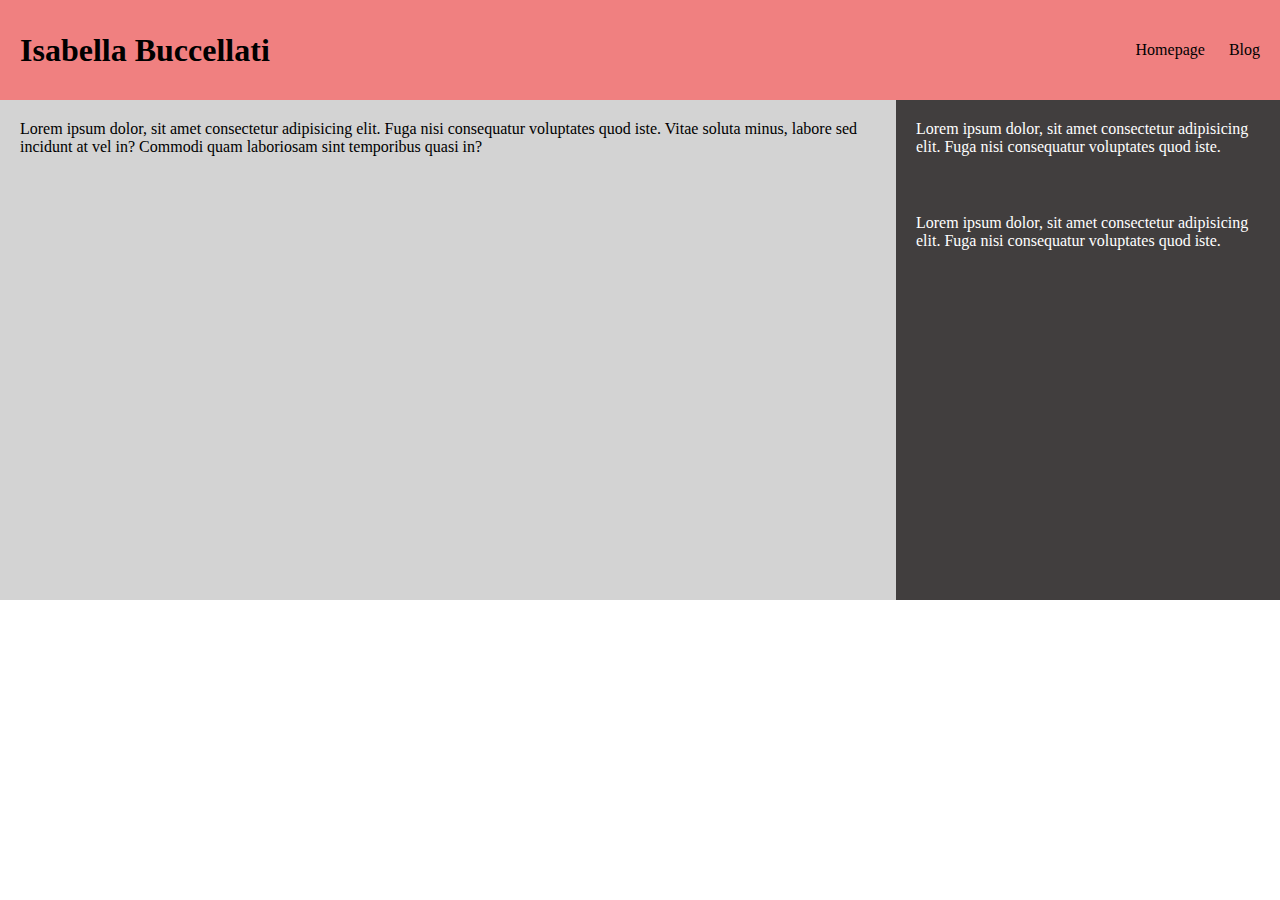
<file: index.html>
<!DOCTYPE html>
<html lang="en">
<head>
    <meta charset="UTF-8">
    <meta name="viewport" content="width=device-width, initial-scale=1.0">
    <meta http-equiv="X-UA-Compatible" content="ie=edge">
    <title>IST 363 Lab 1</title>

    <link rel="stylesheet" href=style.css />
</head>
<body>
    <div class= "header" style="padding: 20px;">
        <h1>Isabella Buccellati</h1> 
        <ul class= "navbar" style="list-style-type:none;">
            <li class= "home">
                <a href="index.html"> Homepage</a>
            </li>
           
            <li class= "blog">
                <a href="blog.html"> Blog</a>
            </li>
        </ul>
    </div>
   
    <div class= "main">
        <div class= "content" style="float: left; width: 70%">
                <p style="margin: 20px;"> 
                Lorem ipsum dolor, sit amet consectetur adipisicing elit. 
                Fuga nisi consequatur voluptates quod iste. Vitae soluta minus, 
                labore sed incidunt at vel in? Commodi quam laboriosam sint 
                temporibus quasi in?
            </p>
        </div>

        <div class= "sidebar" style="float: right; width: 30%;">
            <p style="margin: 20px;">
                Lorem ipsum dolor, sit amet consectetur adipisicing elit. 
                    Fuga nisi consequatur voluptates quod iste.
            </P>
            <br>
            <p style="margin: 20px;">
                Lorem ipsum dolor, sit amet consectetur adipisicing elit. 
                Fuga nisi consequatur voluptates quod iste.
            </P>
        </div>


   </div>
</body>
</html>
</file>
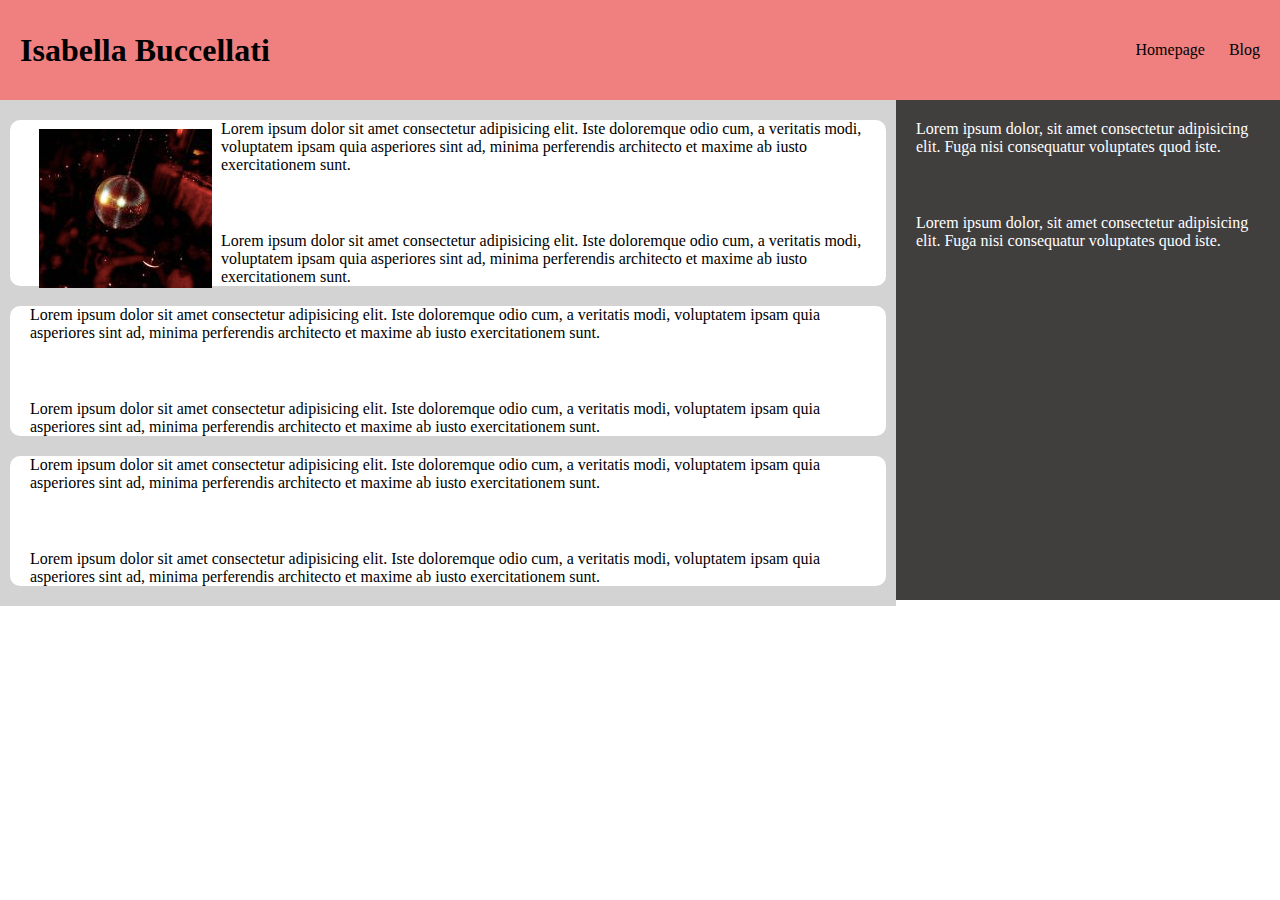
<file: blog.html>
<!DOCTYPE html>
<html lang="en">
<head>
    <meta charset="UTF-8">
    <meta name="viewport" content="width=device-width, initial-scale=1.0">
    <meta http-equiv="X-UA-Compatible" content="ie=edge">
    <title>IST 363 Lab 1</title>

    <link rel="stylesheet" href=style.css />
</head>
<body>
    <div class= "header" style="padding: 20px;">
        <h1>Isabella Buccellati</h1> 
        <ul class= "navbar" style="list-style-type:none;">
            <li class= "home">
                <a href="index.html"> Homepage</a>
            </li>
           
            <li class= "blog">
                <a href="blog.html"> Blog</a>
            </li>
        </ul>
    </div>
   
    <div class= "main">
        <div class= "content" style="float: left; width: 70%">
                <div class="blog-post">
                       
                    <p style="margin: 20px;">
                            <img src="picturelab.jpg" alt="discoball" style="float: left; padding:9px;">
                        Lorem ipsum dolor sit amet consectetur adipisicing elit. Iste doloremque odio cum, a veritatis modi, voluptatem ipsam quia asperiores sint ad, minima perferendis architecto et maxime ab iusto exercitationem sunt.
                    </p>
                    <br>
                    <p style="margin: 20px;">
                            Lorem ipsum dolor sit amet consectetur adipisicing elit. Iste doloremque odio cum, a veritatis modi, voluptatem ipsam quia asperiores sint ad, minima perferendis architecto et maxime ab iusto exercitationem sunt.
                    </p>
                </div>

                <div class="blog-post">
                        <p style="margin: 20px;">
                                Lorem ipsum dolor sit amet consectetur adipisicing elit. Iste doloremque odio cum, a veritatis modi, voluptatem ipsam quia asperiores sint ad, minima perferendis architecto et maxime ab iusto exercitationem sunt.
                            </p>
                            <br>
                            <p style="margin: 20px;">
                                    Lorem ipsum dolor sit amet consectetur adipisicing elit. Iste doloremque odio cum, a veritatis modi, voluptatem ipsam quia asperiores sint ad, minima perferendis architecto et maxime ab iusto exercitationem sunt.
                            </p>
               </div>

                <div class="blog-post">
                        <p style="margin: 20px;">
                                Lorem ipsum dolor sit amet consectetur adipisicing elit. Iste doloremque odio cum, a veritatis modi, voluptatem ipsam quia asperiores sint ad, minima perferendis architecto et maxime ab iusto exercitationem sunt.
                            </p>
                            <br>
                            <p style="margin: 20px;">
                                    Lorem ipsum dolor sit amet consectetur adipisicing elit. Iste doloremque odio cum, a veritatis modi, voluptatem ipsam quia asperiores sint ad, minima perferendis architecto et maxime ab iusto exercitationem sunt.
                            </p>
                </div>
        </div>

        <div class= "sidebar" style="float: right; width: 30%;">
            <p style="margin: 20px;">
                Lorem ipsum dolor, sit amet consectetur adipisicing elit. 
                    Fuga nisi consequatur voluptates quod iste.
            </P>
            <br>
            <p style="margin: 20px;">
                Lorem ipsum dolor, sit amet consectetur adipisicing elit. 
                Fuga nisi consequatur voluptates quod iste.
            </P>
        </div>


   </div>
</body>
</html>
</file>
